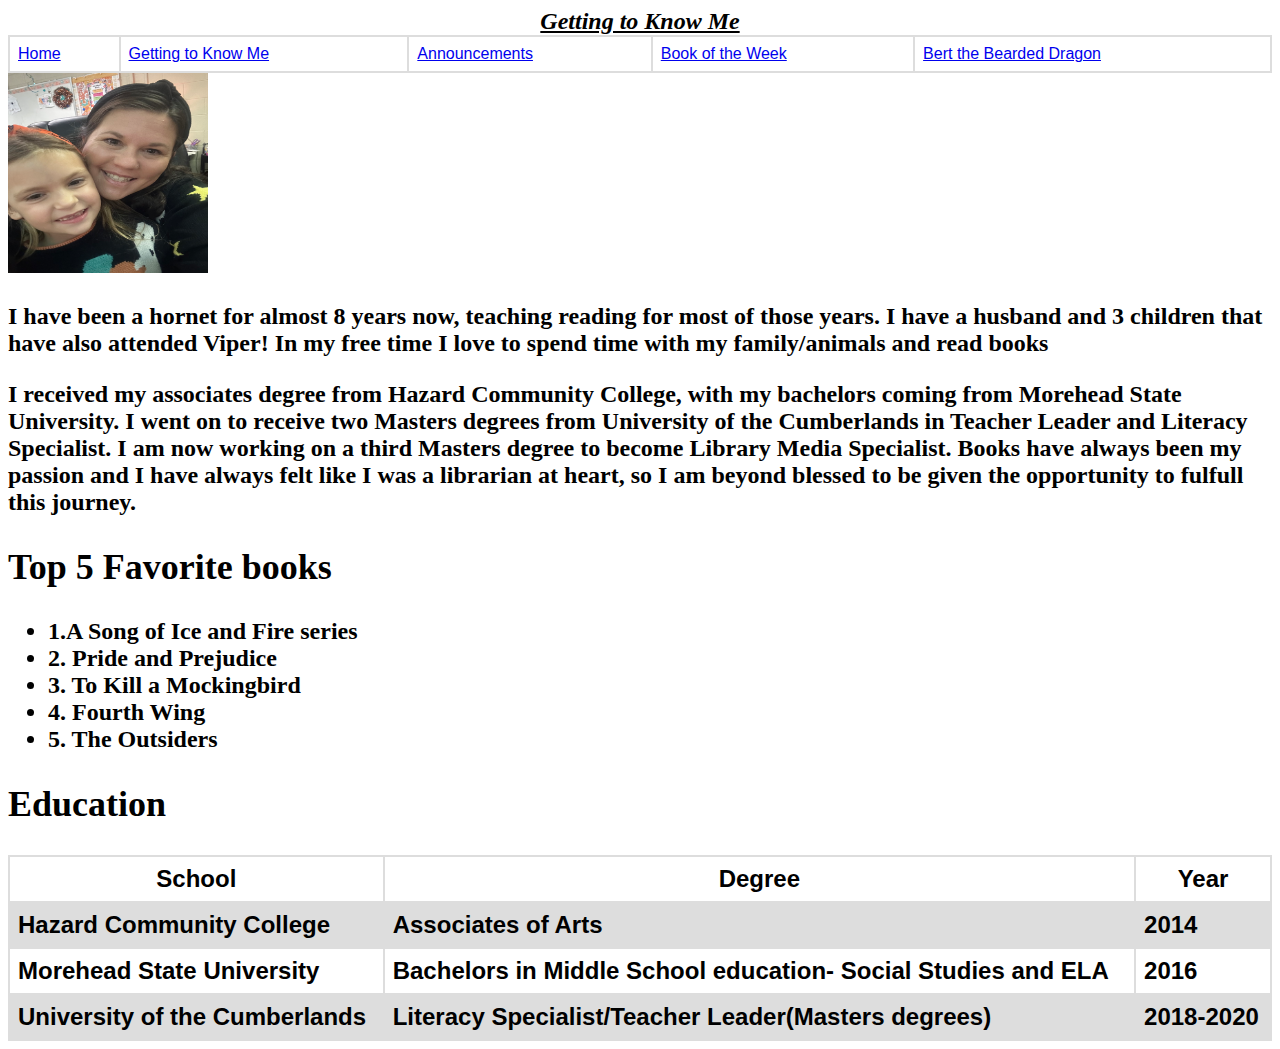
<file: gettingtoknowme.html>
<!DOCTYPE html>
	
	<table>
		      
		           
<head>
<font size="+2"> 

  <Strong>  <title>Getting to Know Me</title> <center> 
  
   <em> <u>
	Getting to Know Me 
	 </em> <div> </u> 
  <font-size: large> 
</head>
		              <tr>
						  <td><a href="mrsturnerspage.html">Home</a></td>
		                  <td><a href="index.html">Getting to Know Me</a></td>
		                  <td><a href="announcements.html">Announcements</a></td>
		                  <td><a href="bookoftheweek.html">Book of the Week</a></td>
		                  <td><a href="bertthebeardeddragon.html">Bert the Bearded Dragon</a></td>
		              </tr>
		          </table>
				  
<img src="img_0304.jpeg" width="200" height="200">
<body>

<strong> <P> I have been a hornet for almost 8 years now, teaching reading for most of those years. I have a husband and 3 children that have also attended Viper! In my free time I love to spend time with my family/animals and read books 
 <p>I received my associates degree from Hazard Community College, with my bachelors coming from Morehead State University. I went on to receive two Masters degrees from University of the Cumberlands in Teacher Leader and Literacy Specialist. I am now working on a third Masters degree to become Library Media Specialist. Books have always been my passion and I have always felt like I was a librarian at heart, so I am beyond blessed to be given the opportunity to fulfull this journey.  <p>
	 
	

	 <h2>Top 5 Favorite books</h2>

	 <ul>
	   <li>1.A Song of Ice and Fire series</li>
	   <li>2. Pride and Prejudice</li>
	   <li>3. To Kill a Mockingbird</li>
	   <li>4. Fourth Wing </li>
	   <li>5. The Outsiders</li>
 
	 </ul>
	
	 <style>
	 table {
	   font-family: arial, sans-serif;
	   border-collapse: collapse;
	   width: 100%;
	 }

	 td, th {
	   border: 2px solid #dddddd;
	   text-align: middle;
	   padding: 8px;
	 }

	 tr:nth-child(even) {
	   background-color: #dddddd;
	 }
	 </style>
	

	 <h2>Education</h2>  <strong>

	 <table>
	   <tr>
	     <th>School</th>
	     <th>Degree</th>
	     <th>Year</th>
  
	   </tr>
	   <tr>
	     <td>Hazard Community College</td>
	     <td>Associates of Arts</td>
	     <td>2014</td>
	   </tr>
	   <tr>
	     <td>Morehead State University</td>
	     <td>Bachelors in Middle School education- Social Studies and ELA</td>
	     <td>2016</td>
	   </tr>
	   <tr>
	     <td>University of the Cumberlands</td>
	     <td>Literacy Specialist/Teacher Leader(Masters degrees)</td>
	     <td>2018-2020</td>
	   </tr>
 
	 </table>
	  
	 	 </strong>
 <style>
 body {
   background-image: url(file:///Users/aliciaturner/Desktop/LIB841PersonalProject/pastel%20background.png);
   background-repeat: no-repeat;
 }

</style>
</body>
</html>
</file>
